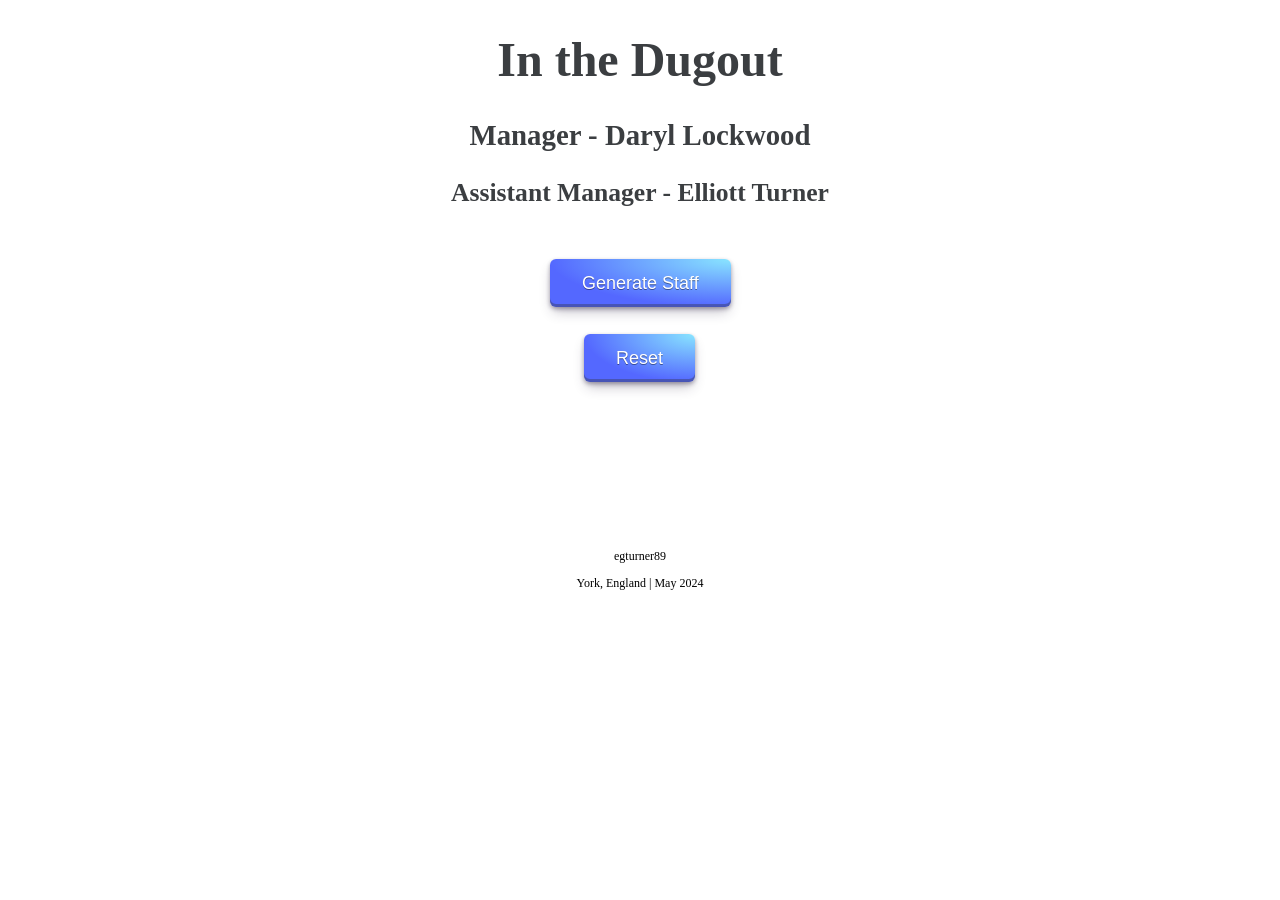
<file: index.html>
<!DOCTYPE html>
<html>
  <head>
    <meta charset="UTF-8" />
    <link rel="stylesheet" href="style.css" />
    <title>In the Dugout</title>
  </head>
  <body style="text-align: center">
    <main>
      <h1>In the Dugout</h1>
      <h2>Manager - Daryl Lockwood</h2>
      <h3>Assistant Manager - Elliott Turner</h3>
      <button id="pair" onclick="pair()">Generate Staff</button><br />
      <button id="reset" onclick="reset()">Reset</button><br />

      <ul id="staff" style="list-style-type: none"></ul>
    </main>

    <footer>
      <p>
        <a href="https://github.com/egturner89" target="_blank">egturner89</a>
      </p>
      <p>York, England | May 2024</p>
    </footer>

    <script>
      let staff = [
        "First Team Coach",
        "Fitness Coach",
        "Goalkeeping Coach",
        "Physio",
        "Kit Man",
      ];
      let friends = [
        "Brendan Myers",
        "Thomas Priestley",
        "Trevor Warth",
        "Stephan Andre",
        "Joe Schewtschuk",
      ];

      function pair() {
        let pairings = document.getElementById("staff");
        pairings.innerHTML = ""; // Clear any existing pairings

        while (staff.length > 0) {
          let staffIndex = Math.floor(Math.random() * staff.length);
          let friendIndex = Math.floor(Math.random() * friends.length);
          let staffMember = staff[staffIndex];
          let friend = friends[friendIndex];
          staff.splice(staffIndex, 1);
          friends.splice(friendIndex, 1);
          let li = document.createElement("li");
          li.textContent = staffMember + ": " + friend;
          pairings.appendChild(li);
        }
      }

      function reset() {
        staff = [
          "First Team Coach",
          "Fitness Coach",
          "Goalkeeping Coach",
          "Physio",
          "Kit Man",
        ];
        friends = [
          "Brendan Myers",
          "Thomas Priestley",
          "Trevor Warth",
          "Stephan Andre",
          "Joe Schewtschuk",
        ];
        document.getElementById("staff").innerHTML = "";
      }
    </script>
  </body>
</html>
</file>
<file: style.css>
body::before {
  content: "";
  position: fixed;
  top: 0;
  left: 0;
  width: 100%;
  height: 100%;
  background-image: url("https://nslxadmin2.sc4.saezam.website/dossiers/racine/articles/s-thumb/1000x665/fa027-3.jpg");
  background-size: cover;
  z-index: -1;
  opacity: 0.25;
}
h1 {
  font-size: 3em;
  color: #3b3e41;
}
h2 {
  font-size: 1.8em;
  font-weight: bold;
  color: #3b3e41;
}
h3 {
  font-size: 1.6em;
  font-weight: bold;
  color: #3b3e41;
  margin-bottom: 2em;
}
button {
  display: inline-block;
  outline: 0;
  border: 0;
  cursor: pointer;
  will-change: box-shadow, transform;
  background: radial-gradient(100% 100% at 100% 0%, #89e5ff 0%, #5468ff 100%);
  box-shadow: 0px 2px 4px rgb(45 35 66 / 40%),
    0px 7px 13px -3px rgb(45 35 66 / 30%),
    inset 0px -3px 0px rgb(58 65 111 / 50%);
  padding: 0 32px;
  border-radius: 6px;
  color: #fff;
  height: 48px;
  font-size: 18px;
  text-shadow: 0 1px 0 rgb(0 0 0 / 40%);
  transition: box-shadow 0.15s ease, transform 0.15s ease;
  margin-bottom: 1.5em;
}
#staff {
  /*background-color: #ffffff;*/
  background-position: top left;
  background-repeat: repeat;
  background-attachment: fixed;
  display: grid;
  grid-template-columns: repeat(1, 1fr);
  grid-template-rows: repeat(5, 1fr);
  grid-gap: 20px;
  list-style: none;
  padding: 10px;
  margin-top: 1.5em;
}
#staff li {
  display: flex;
  justify-content: center;
  align-items: center;
  color: #36454f;
  border-radius: 5px;
  font-size: 1.5em;
  font-weight: bold;
  text-align: center;
  word-wrap: break-word;
  overflow-wrap: break-word;
  hyphens: auto;
  padding: 10px;
}
footer {
  margin: 0;
  position: relative;
  bottom: 0;
  width: 100%;
}
footer p,
footer p a {
  color: #000;
  font-size: 12px;
}
footer p a {
  text-decoration: none;
  cursor: pointer;
}
</file>
